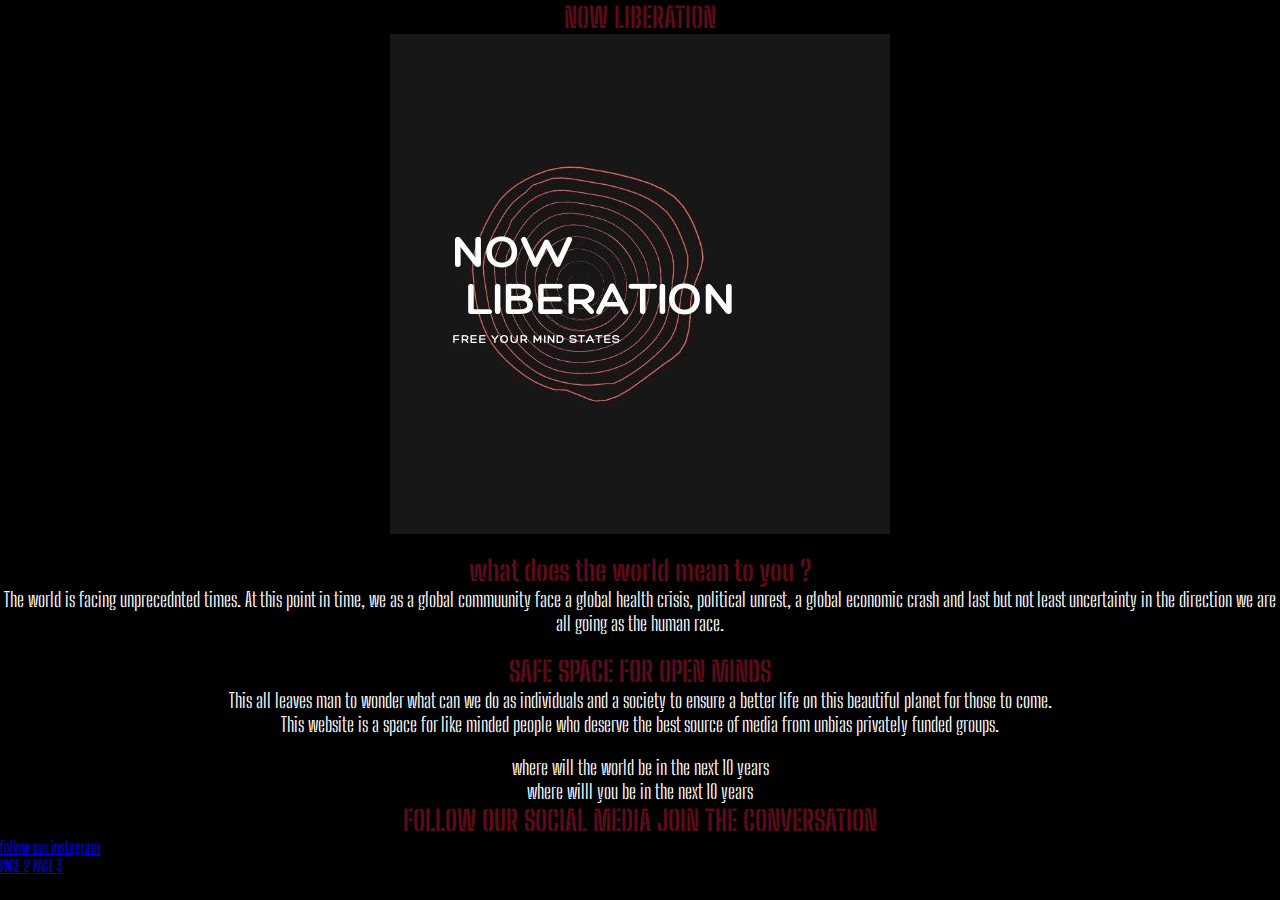
<file: index.html>
<!DOCTYPE html>
<html lang="en">
<head>

    <meta charset="UTF-8">
    <link rel="stylesheet" type="text/css" href="style.css">
    <title>NOW LIBERATION</title>
</head>
<body> 
    
    <div class="logo">
    <h1 class="center">NOW LIBERATION</h1>
    <img src= "logo.jpg" class="image" >
  
</div>

    <br>
    <div class="main center">
        <h2 class="center shadow">WHAT DOES THE WORLD MEAN TO YOU ?</h2>
        <p class="center para" > The world is facing unprecednted times. At this point in time, we as a global commuunity face a global health crisis,
            political unrest, a global economic crash and last but not least uncertainty in the direction we are all going as the human race. 
        </p>
        <br> 
        <h3 class="center "> SAFE SPACE FOR OPEN MINDS </h3>
        <p class= "center para">This all leaves man to wonder what can we do as individuals and a society to ensure a better life on this beautiful planet 
            for those to come.
        </p>
        <p class="center para">This website is a space for like minded people who deserve the best source  of media from unbias privately funded groups.</p>
    </div>
    <div>
       
    </div>
      <div>

        <br>
        <p class="center para">where will the world be in the next 10 years</p>
        <p class="center para"> where willl you be in the next 10 years</p>
        <h4 class="center"> FOLLOW OUR SOCIAL MEDIA JOIN THE CONVERSATION</h4>
      </div>
      

        <p>
            <a href="https://www.instagram.com/nowliberation/">follow our instagram</a> social media
        </p>
        <div>
        <a href= "page 2.html"> PAGE 2</a>
        <a href= "page 3.html"> PAGE 3</a>
    </div>
</body>
</html>
</file>
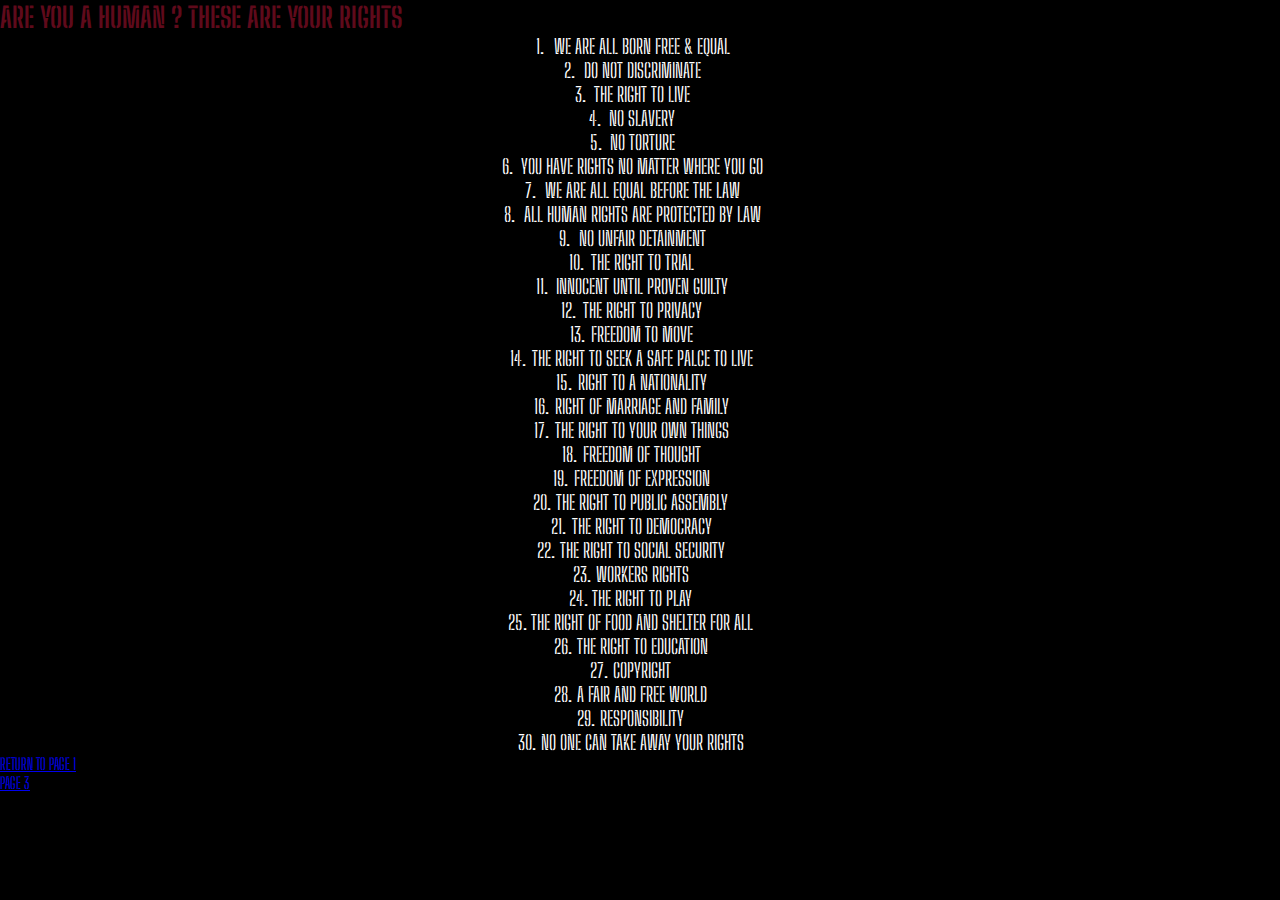
<file: page 2.html>
<!DOCTYPE html>
<html lang="en">
<head>
    <meta charset="UTF-8">
    <link rel="stylesheet" type="text/css" href="style.css">
    <title>PAGE 2</title>
</head>
<body>
    <h2>ARE YOU A HUMAN ? THESE ARE YOUR RIGHTS </h2>
    <div>
<ol class="center para">
<li> WE ARE ALL BORN FREE & EQUAL</li>
<li> DO NOT DISCRIMINATE</li>
<li> THE RIGHT TO LIVE </li>
<li> NO SLAVERY</li>
<li> NO TORTURE</li>
<li> YOU HAVE RIGHTS NO MATTER WHERE YOU GO </li>
<li> WE ARE ALL EQUAL BEFORE THE LAW </li>
<li> ALL HUMAN RIGHTS ARE PROTECTED BY LAW</li>
<li> NO UNFAIR DETAINMENT</li>
<li> THE RIGHT TO TRIAL </li>
<li> INNOCENT UNTIL PROVEN GUILTY</li>
<li> THE RIGHT TO PRIVACY </li>
<li> FREEDOM TO MOVE</li>
<li> THE RIGHT TO SEEK A SAFE PALCE TO LIVE </li>
<li> RIGHT TO A NATIONALITY </li>
<li> RIGHT OF MARRIAGE AND FAMILY</li>
<li> THE RIGHT TO YOUR OWN THINGS</li>
<li> FREEDOM OF THOUGHT</li>
<li> FREEDOM OF EXPRESSION</li>
<li> THE RIGHT TO PUBLIC ASSEMBLY</li>
<li> THE RIGHT TO DEMOCRACY</li>
<li> THE RIGHT TO SOCIAL SECURITY </li>
<li> WORKERS RIGHTS</li>
<li> THE RIGHT TO PLAY</li>
<li> THE RIGHT OF FOOD AND SHELTER FOR ALL </li>
<li> THE RIGHT TO EDUCATION</li>
<li> COPYRIGHT </li>
<li> A FAIR AND FREE WORLD</li>
<li> RESPONSIBILITY</li>
<li> NO ONE CAN TAKE AWAY YOUR RIGHTS</li>
</ol>
</div>
    <a href= "index.html"> RETURN TO PAGE 1</a>
    <a href= "page 3.html"> PAGE 3</a>
</body>
</html>
</file>
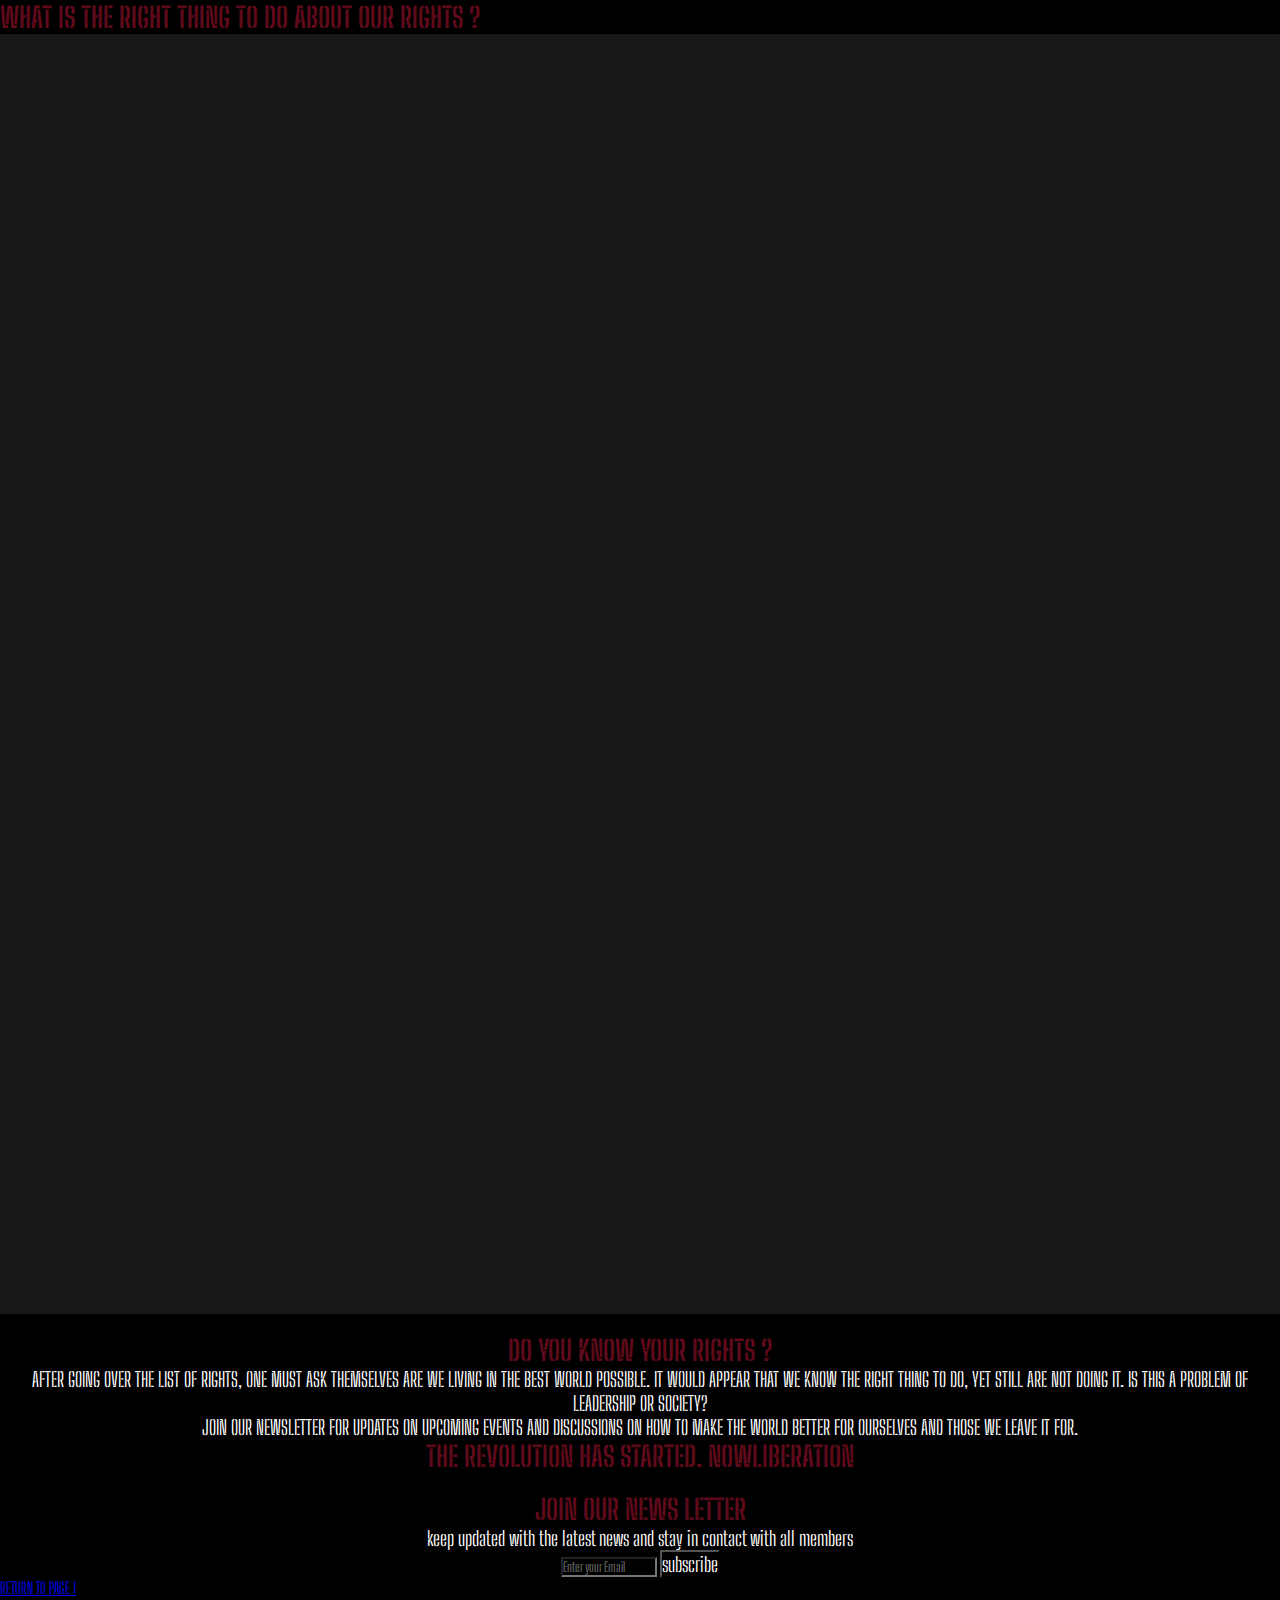
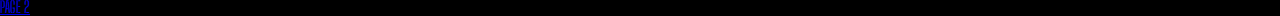
<file: page 3.html>
<!DOCTYPE html>
<html lang="en">
<head>
    <meta charset="UTF-8">
    <link rel="stylesheet" type="text/css" href="style.css">
    <title>PAGE3</title>
</head>
<body>
    <h1>WHAT IS THE RIGHT THING TO DO ABOUT OUR RIGHTS ?</h1>
    <video autoplay class="center">
        <source src="Black and Red Cool and Funky Computer Logo.mp4" type="video/mp4">

    </video>
    <div class= "container">
        <form action="">

            <p>the action of setting someone free from imprisonment, slavery, or oppression; release.
</p>

<h2 class="center"> DO YOU KNOW YOUR RIGHTS ? </h2>
<p class="para center">
    AFTER GOING OVER THE LIST OF RIGHTS, ONE MUST ASK THEMSELVES ARE WE LIVING IN THE BEST WORLD POSSIBLE. 
    IT WOULD APPEAR THAT WE KNOW THE RIGHT THING TO DO, YET STILL ARE NOT DOING IT. IS THIS A PROBLEM OF 
    LEADERSHIP OR SOCIETY? 
</p>

<div>
<p class="para center">
    JOIN OUR NEWSLETTER FOR UPDATES ON UPCOMING EVENTS AND DISCUSSIONS ON HOW TO MAKE THE WORLD BETTER FOR 
    OURSELVES AND THOSE WE LEAVE IT FOR. 
    </p>
</div>
<h1 class="center">THE REVOLUTION HAS STARTED. NOWLIBERATION </h1>

<br>

            <h2 class="center">
                JOIN OUR NEWS LETTER </h2>
                <p class="para center">keep updated with the latest news and stay in contact with all members</p>
            <div class= "email-box center ">
                <i class="far fa-paper-plane"></i>
                <input type="email" name="" value="" placeholder="Enter your Email">
                <button class="para" type="button" name="button">subscribe</button>


            </div>
            

        </form>



    </div>
    <a href= "index.html"> RETURN TO PAGE 1</a>
    <a href= "page 2.html"> PAGE 2</a>
</body>
</html>
</file>
<file: style.css>
@import url('https://fonts.googleapis.com/css2?family=Big+Shoulders+Stencil+Display:wght@600&display=swap');

body{ display:flex;
    flex-direction: column;
    justify-content: center;
    margin:0


}


*{
    margin: 0;
  padding: 0;
    font-family: 'Big Shoulders Stencil Display', cursive;
}

h1,h2,h3,h4 { color: rgb(95, 10, 27);
font-size: 28px;
}
* {background-color: black;}

.center{text-align: center;

}
.shadow{text-transform: lowercase;}

.para{color: white;
font-size: 20px;
}

.main{ margin-left: auto;
margin-right: auto; 
}

.logo{ display:flex;
    justify-content: center;
    flex-direction: column;
    align-items: center;

}
.image{ width: fit-content;}

ol {
    list-style: none;
    counter-reset: li;
  }
  
  li::before {
    content: counter(li)"."; 
    color: white;
    display: inline-block; width: 1em;
    margin-left: -1em
  }
  
  li {
    counter-increment: li;
  }
</file>
